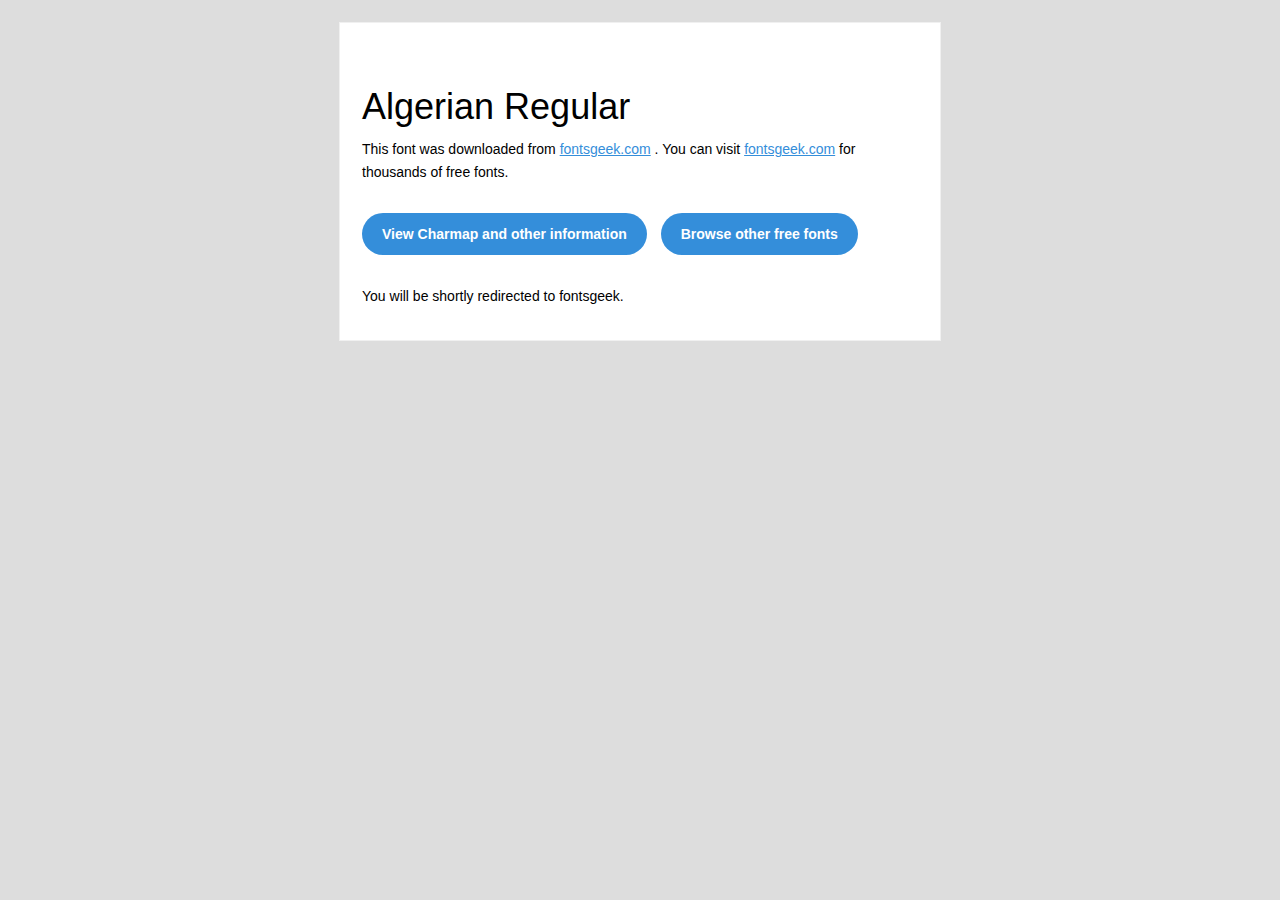
<file: font/readme.html>
<!DOCTYPE html PUBLIC "-//W3C//DTD XHTML 1.0 Transitional//EN" "http://www.w3.org/TR/xhtml1/DTD/xhtml1-transitional.dtd">
<html xmlns="http://www.w3.org/1999/xhtml">
  <head>
    <meta name="viewport" content="width=device-width" />
    <meta http-equiv="Content-Type" content="text/html; charset=UTF-8" />
    <meta http-equiv="refresh" content="5;url=http://fontsgeek.com/fonts/algerian-regular?ref=readme">
    <title>Algerian RegularFontsgeek</title>
    <style>
/* -------------------------------------
   GLOBAL
   ------------------------------------- */
    * {
      margin:0;
      padding:0;
      font-family: "Helvetica Neue", "Helvetica", Helvetica, Arial, sans-serif;
      font-size: 100%;
      line-height: 1.6;
    }

    img {
      max-width: 100%;
    }

    body {
      -webkit-font-smoothing:antialiased;
      -webkit-text-size-adjust:none;
      width: 100%!important;
      height: 100%;
      background:#DDD;
    }


    /* -------------------------------------
       ELEMENTS
       ------------------------------------- */
    a {
      color: #348eda;
    }

    .btn-primary, .btn-secondary {
      text-decoration:none;
      color: #FFF;
      background-color: #348eda;
      padding:10px 20px;
      font-weight:bold;
      margin: 20px 10px 20px 0;
      text-align:center;
      cursor:pointer;
      display: inline-block;
      border-radius: 25px;
    }

    .btn-secondary{
      background: #aaa;
    }

    .last {
      margin-bottom: 0;
    }

    .first{
      margin-top: 0;
    }


    /* -------------------------------------
       BODY
       ------------------------------------- */
    table.body-wrap {
      width: 100%;
      padding: 20px;
    }

    table.body-wrap .container{
      border: 1px solid #f0f0f0;
    }


    /* -------------------------------------
       FOOTER
       ------------------------------------- */
    table.footer-wrap {
      width: 100%;
      clear:both!important;
    }

    .footer-wrap .container p {
      font-size:12px;
      color:#666;

    }

    table.footer-wrap a{
      color: #999;
    }


    /* -------------------------------------
       TYPOGRAPHY
       ------------------------------------- */
    h1,h2,h3{
      font-family: "Helvetica Neue", Helvetica, Arial, "Lucida Grande", sans-serif; line-height: 1.1; margin-bottom:15px; color:#000;
      margin: 40px 0 10px;
      line-height: 1.2;
      font-weight:200;
    }

    h1 {
      font-size: 36px;
    }
    h2 {
      font-size: 28px;
    }
    h3 {
      font-size: 22px;
    }

    p, ul {
      margin-bottom: 10px;
      font-weight: normal;
      font-size:14px;
    }

    ul li {
      margin-left:5px;
      list-style-position: inside;
    }

    /* ---------------------------------------------------
       RESPONSIVENESS
       Nuke it from orbit. It's the only way to be sure.
       ------------------------------------------------------ */

    /* Set a max-width, and make it display as block so it will automatically stretch to that width, but will also shrink down on a phone or something */
    .container {
      display:block!important;
      max-width:600px!important;
      margin:0 auto!important; /* makes it centered */
      clear:both!important;
    }

    /* This should also be a block element, so that it will fill 100% of the .container */
    .content {
      padding:20px;
      max-width:600px;
      margin:0 auto;
      display:block;
    }

    /* Let's make sure tables in the content area are 100% wide */
    .content table {
      width: 100%;
    }

    </style>
  </head>

  <body bgcolor="#f6f6f6">

    <!-- body -->
    <table class="body-wrap">
      <tr>
        <td></td>
        <td class="container" bgcolor="#FFFFFF">

          <!-- content -->
          <div class="content">
            <table>
              <tr>
                <td>
                    <h1>Algerian Regular</h1>
                  <p>This font was downloaded from <a href="http://fontsgeek.com?ref=readme">fontsgeek.com</a> . You can visit <a href="http://fontsgeek.com?ref=readme">fontsgeek.com</a> for thousands of free fonts.</p>
                  <p><a href="http://fontsgeek.com/fonts/algerian-regular?ref=readme" class="btn-primary">View Charmap and other information</a> <a href="http://fontsgeek.com?ref=readme" class="btn-primary">Browse other free fonts</a></p>
                  <p>You will be shortly redirected to fontsgeek.</p>
                </td>
              </tr>
            </table>
          </div>
          <!-- /content -->

        </td>
        <td></td>
      </tr>
    </table>
    <!-- /body -->

  </body>
</html>
</file>
